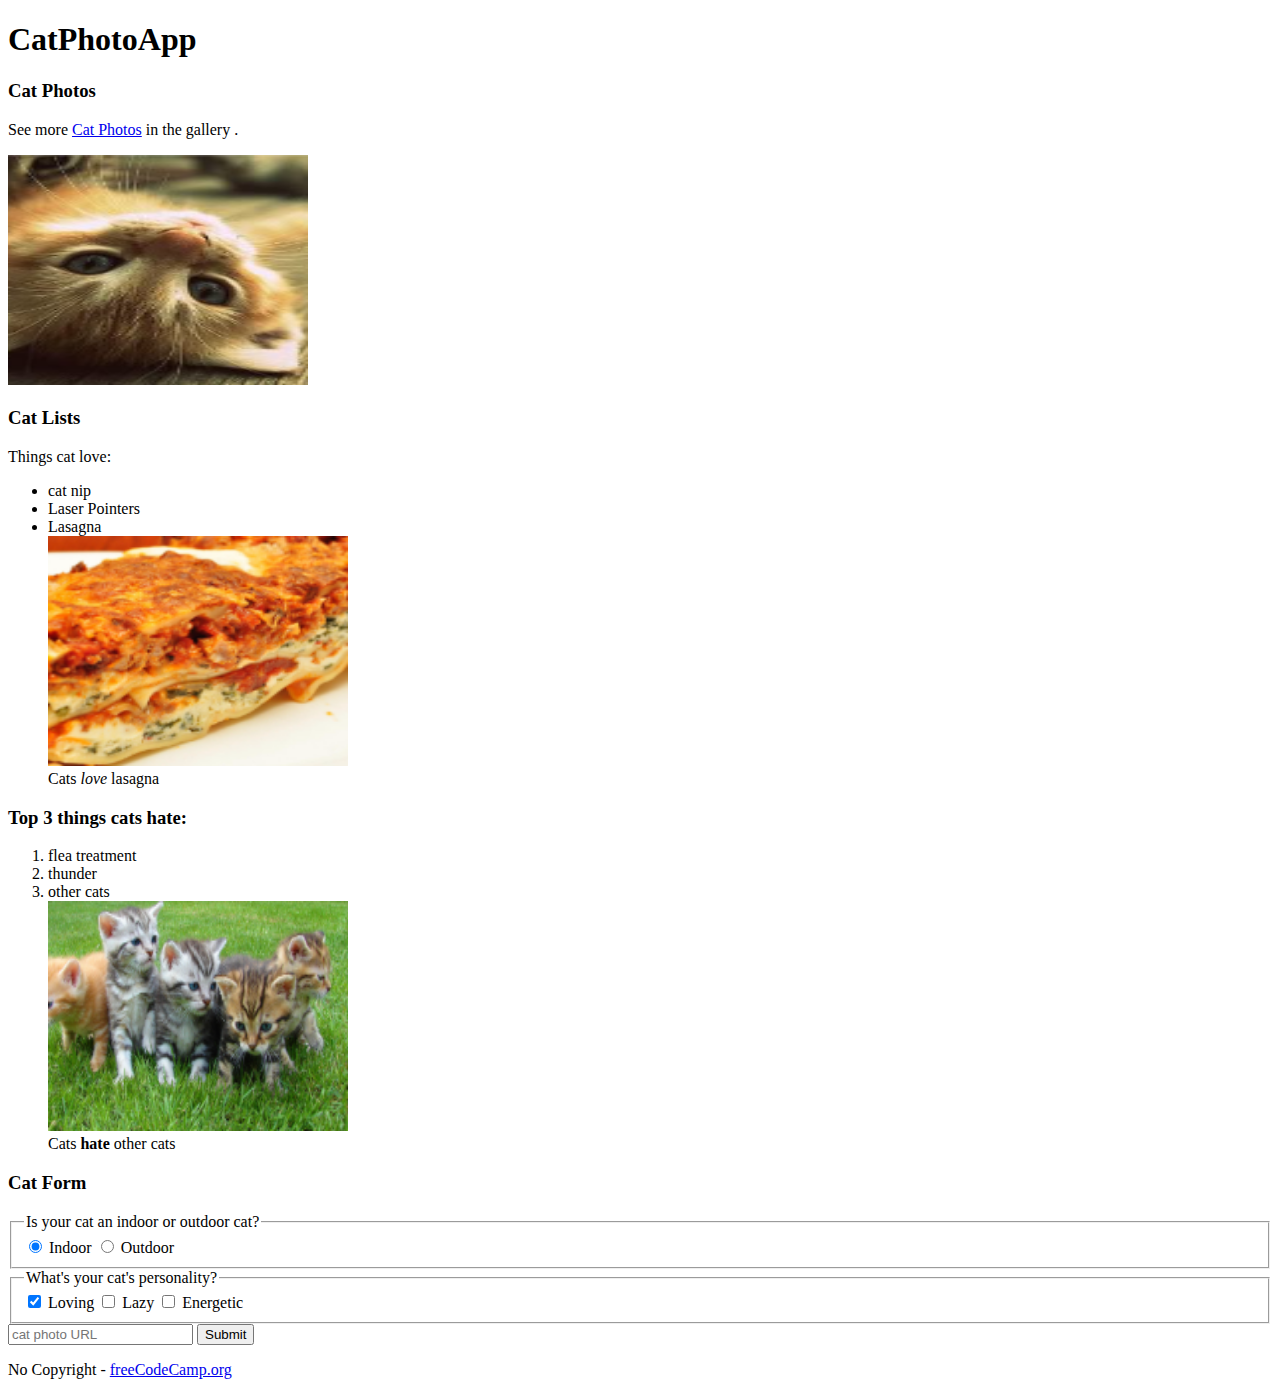
<file: index.html>
<!DOCTYPE html>
<html lang="en">
<head>
    <meta charset="UTF-8">
    <meta name="viewport" content="width=device-width, initial-scale=1.0">
    <title>First Assignment</title>
</head>
<body>
    <h1>CatPhotoApp</h1>
    <h3>Cat Photos</h3>
    <p>See more <a href="#">Cat Photos</a> in the gallery . </p>
    <img src="cat_photo.png" alt="cat img" style="width: 300px; height: 230px;">
    <h3>Cat Lists</h3>
    <p>Things cat love:</p>
    <ul>
        <li>cat nip</li>
        <li>Laser Pointers</li>
        <li>Lasagna <br>
        <img src="lasagna_photo.png" alt="lasagna" style="width: 300px; height: 230px;"><br>
        Cats <i>love</i> lasagna
        </li>
    </ul>
    <h3>Top 3 things cats hate:</h3>
    <ol>
        <li>flea treatment</li>
        <li>thunder</li>
        <li>other cats</li>
        <img src="kittens_photo.png" alt="kittens" style="width: 300px; height: 230px;"><br>
        Cats <b>hate</b> other cats
    </ol>
    <h3>Cat Form</h3>
    <form>
        <fieldset>
            <legend>Is your cat an indoor or outdoor cat?</legend>
            <label>
                <input type="radio" name="indoor-outdoor" value="indoor" checked> Indoor
            </label>
            <label>
                <input type="radio" name="indoor-outdoor" value="outdoor"> Outdoor
            </label>
        </fieldset>
        
        <fieldset>
            <legend>What's your cat's personality?</legend>
            <label>
                <input type="checkbox" name="personality" value="loving" checked> Loving
            </label>
            <label>
                <input type="checkbox" name="personality" value="lazy"> Lazy
            </label>
            <label>
                <input type="checkbox" name="personality" value="energetic"> Energetic
            </label>
        </fieldset>
        
        <input type="text" placeholder="cat photo URL">
        <button type="submit">Submit</button>
    </form>
    <footer>
        <p>No Copyright - <a href="#" target="_blank">freeCodeCamp.org</a></p>
    </footer>
</body>
</html>
</file>
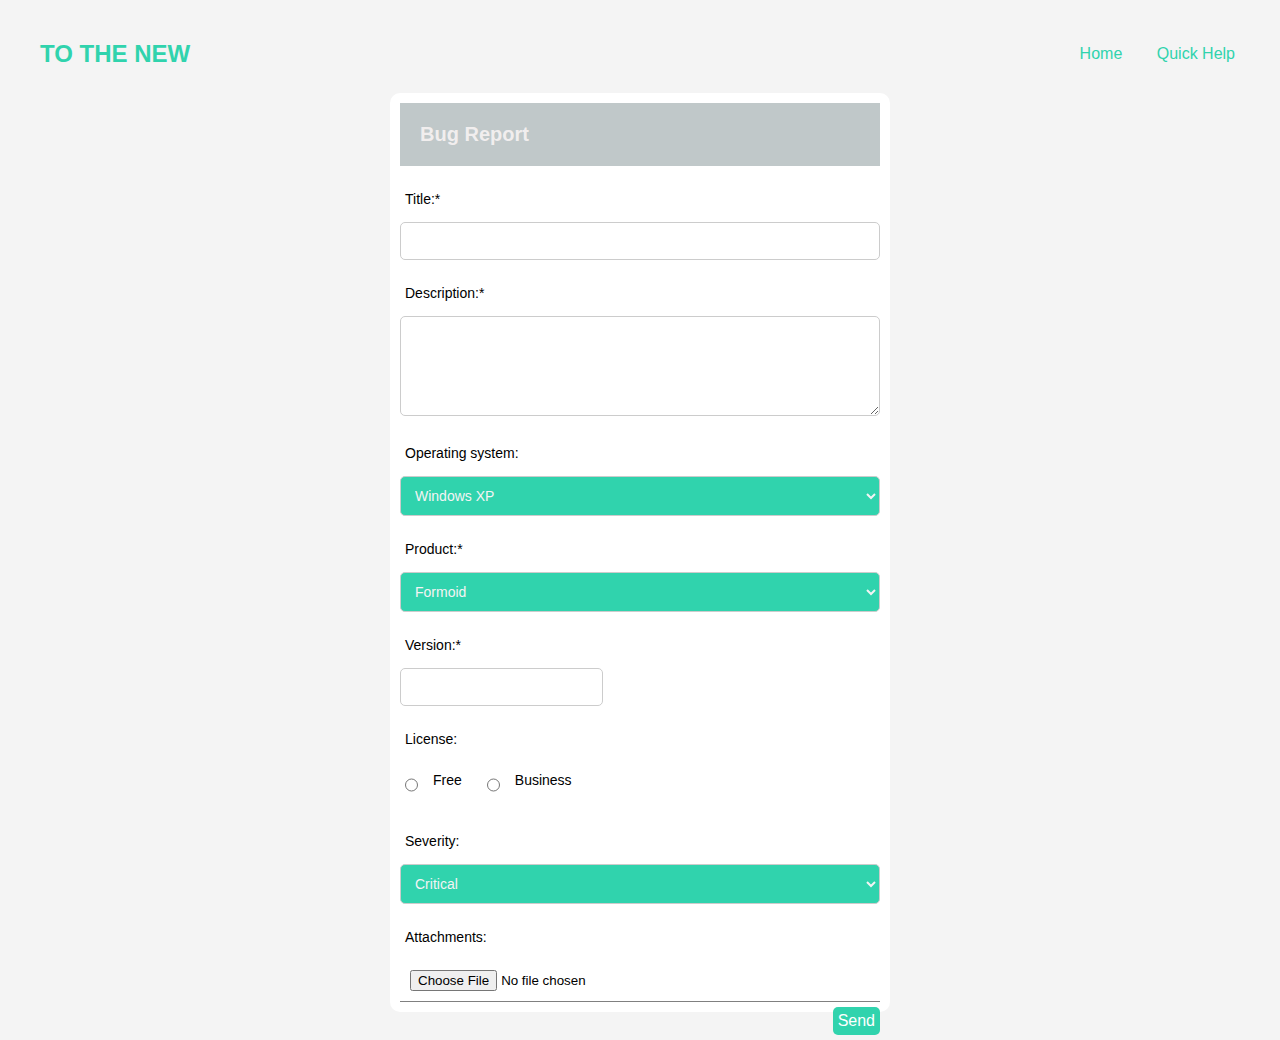
<file: ass2.html>
<!DOCTYPE html>
<html lang="en">
<head>
    <meta charset="UTF-8">
    <meta name="viewport" content="width=device-width, initial-scale=1.0">
    <title>Bug Report</title>
    <link rel="stylesheet" href="ass2.css">
</head>
<body>

    <div class="container">
        <header>
            <h1>TO THE NEW</h1>
            <nav>
                <a href="#">Home</a>
                <a href="#">Quick Help</a>
            </nav>
        </header>

        <div class="form-container">
            <form class="bug-report-form">
                <h2>Bug Report</h2>

                <label for="title">Title:*</label>
                <input type="text" id="title" name="title" required>

                <label for="description">Description:*</label>
                <textarea id="description" name="description" required></textarea>

                <label for="os">Operating system:</label>
                <select id="os" name="os">
                    <option value="windows-xp">Windows XP</option>
                </select>

                <label for="product">Product:*</label>
                <select id="product" name="product" required>
                    <option value="formoid">Formoid</option>
                </select>

                <label for="version">Version:*</label>
                <input type="text" id="version" name="version" required>

                <label>License:</label>
                <div class="radio-group">
                    <input type="radio" id="free" name="license" value="free" required>
                    <label for="free">Free</label>
                    <input type="radio" id="business" name="license" value="business">
                    <label for="business">Business</label>
                </div>

                <label for="severity">Severity:</label>
                <select id="severity" name="severity">
                    <option value="critical">Critical</option>
                </select>

                <label for="attachment">Attachments:</label>
                <input type="file" id="attachment" name="attachment"><br>

                <button type="submit">Send</button>
            </form>
        </div>
    </div>

</body>
</html>
</file>
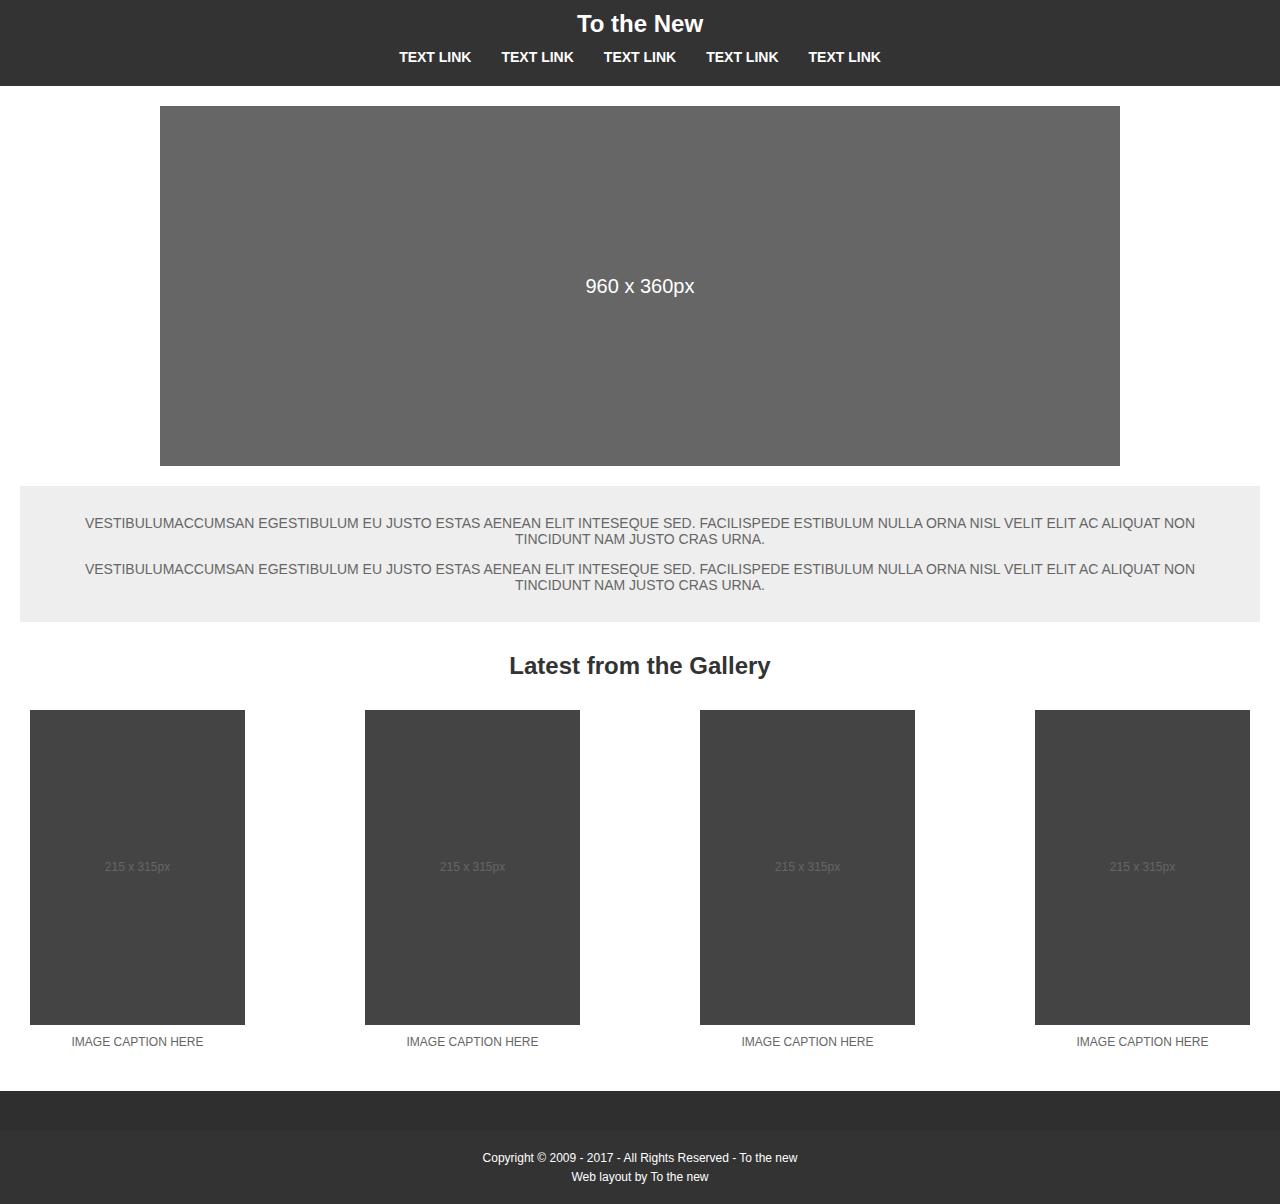
<file: ass3.html>
<!DOCTYPE html>
<html lang="en">
<head>
    <meta charset="UTF-8">
    <meta name="viewport" content="width=device-width, initial-scale=1.0">
    <title>To the New</title>
    <link rel="stylesheet" href="ass3.css">
</head>
<body>
    <header>
        <h1>To the New</h1>
        <nav>
            <ul>
                <li><a href="#">TEXT LINK</a></li>
                <li><a href="#">TEXT LINK</a></li>
                <li><a href="#">TEXT LINK</a></li>
                <li><a href="#">TEXT LINK</a></li>
                <li><a href="#">TEXT LINK</a></li>
            </ul>
        </nav>
    </header>

    <main>
        <section class="main-image">
            <div class="image-box large">
                <p>960 x 360px</p>
            </div>
        </section>

        <section class="description">
            <p>VESTIBULUMACCUMSAN EGESTIBULUM EU JUSTO ESTAS AENEAN ELIT INTESEQUE SED. FACILISPEDE ESTIBULUM NULLA ORNA NISL VELIT ELIT AC ALIQUAT NON TINCIDUNT NAM JUSTO CRAS URNA.</p>
            <p>VESTIBULUMACCUMSAN EGESTIBULUM EU JUSTO ESTAS AENEAN ELIT INTESEQUE SED. FACILISPEDE ESTIBULUM NULLA ORNA NISL VELIT ELIT AC ALIQUAT NON TINCIDUNT NAM JUSTO CRAS URNA.</p>
        </section>

        <section class="gallery">
            <h2>Latest from the Gallery</h2>
            <div class="gallery-images">
                <div class="gallery-item">
                    <div class="image-box small">
                        <p>215 x 315px</p>
                    </div>
                    <p>IMAGE CAPTION HERE</p>
                </div>
                <div class="gallery-item">
                    <div class="image-box small">
                        <p>215 x 315px</p>
                    </div>
                    <p>IMAGE CAPTION HERE</p>
                </div>
                <div class="gallery-item">
                    <div class="image-box small">
                        <p>215 x 315px</p>
                    </div>
                    <p>IMAGE CAPTION HERE</p>
                </div>
                <div class="gallery-item">
                    <div class="image-box small">
                        <p>215 x 315px</p>
                    </div>
                    <p>IMAGE CAPTION HERE</p>
                </div>
            </div>
        </section>
    </main>

    <footer>
        <p>Copyright © 2009 - 2017 - All Rights Reserved - To the new</p>
        <p>Web layout by To the new</p>
    </footer>
</body>
</html>
</file>
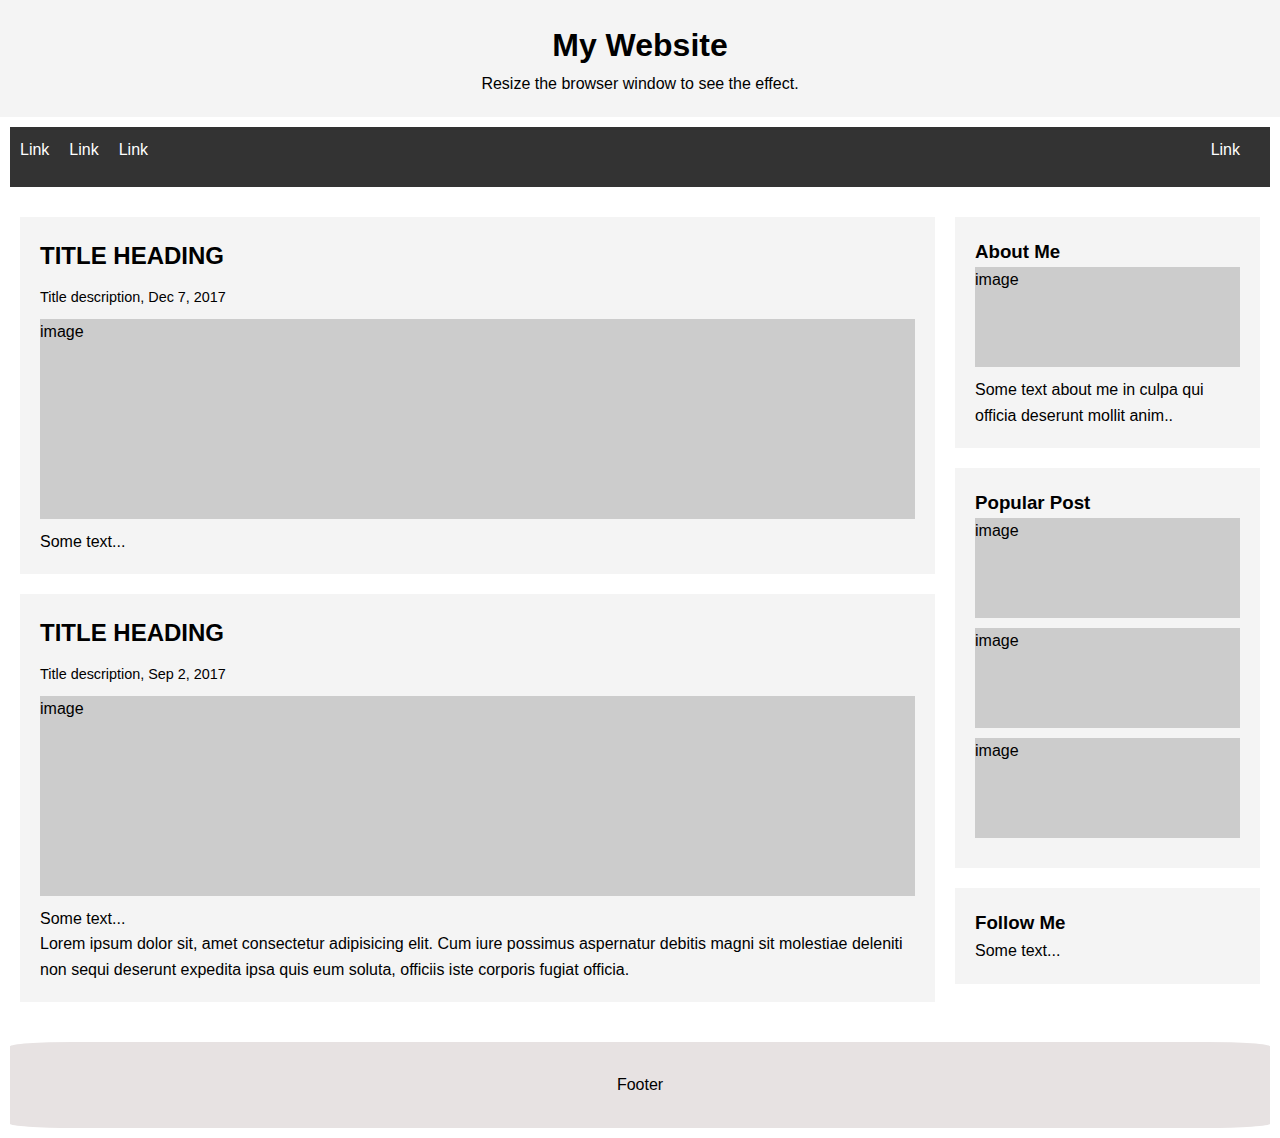
<file: ass4.html>
<!DOCTYPE html>
<html lang="en">
<head>
    <meta charset="UTF-8">
    <meta name="viewport" content="width=device-width, initial-scale=1.0">
    <title>My Website</title>
    <link rel="stylesheet" href="ass4.css">
</head>
<body>

    <header>
        <h1>My Website</h1>
        <p>Resize the browser window to see the effect.</p>
    </header>

    <nav>
        <ul class="nav-left">
            <li><a href="#">Link </a></li>
            <li><a href="#">Link </a></li>
            <li><a href="#">Link </a></li>
        </ul>
        <ul class="nav-right">
            <li><a href="#">Link</a></li>
        </ul>
    </nav>

    <main class="container">
        <section class="posts">
            <article>
                <h2>TITLE HEADING</h2>
                <p class="date">Title description, Dec 7, 2017</p>
                <div class="image">image</div>
                <p>Some text...</p>
            </article>
            <article>
                <h2>TITLE HEADING</h2>
                <p class="date">Title description, Sep 2, 2017</p>
                <div class="image">image</div>
                <p>Some text...<br>Lorem ipsum dolor sit, amet consectetur adipisicing elit. Cum iure possimus aspernatur debitis magni sit molestiae deleniti non sequi deserunt expedita ipsa quis eum soluta, officiis iste corporis fugiat officia.
                </p>
            </article>
        </section>

        <aside class="sidebar">
            <div class="about-me">
                <h3>About Me</h3>
                <div class="image">image</div>
                <p>Some text about me in culpa qui officia deserunt mollit anim..</p>
            </div>
            <div class="popular-post">
                <h3>Popular Post</h3>
                <div class="image">image</div>
                <div class="image">image</div>
                <div class="image">image</div>
            </div>
            <div class="follow-me">
                <h3>Follow Me</h3>
                <p>Some text...</p>
            </div>
        </aside>
    </main>

    <footer>
        <p>Footer</p>
    </footer>

</body>
</html>
</file>
<file: ass2.css>
* {
    box-sizing: border-box;
    margin: 0;
    padding: 5px;
    padding-bottom: 5px;
}
html{
    padding: auto;
}

body {
    font-family: Arial, sans-serif;
    background-color: #f4f4f4;
    padding-left: 20px;
    padding-right: 20px;
    padding: 5px;
}

.container {
    height: auto;
    justify-content: center;
    min-width: 100%;
}

header {
    display: flex;
    justify-content: space-between;
    align-items: center;
    padding: 20px;
}

header h1 {
    color: #30d3ad;
    font-size: 24px;
}

header nav a {
    color:#30d3ad;
    margin-left: 20px;
    text-decoration: none;
    font-size: 16px;
}

.form-container {
    background-color: white;
    border-radius: 10px;
    box-shadow: 10px 0px 4px 10px -5px rgba(0, 0, 0, 0.1);
    align-items: center;
    width: 500px; /* Set a width for the form */
    margin: 0 auto; /* Center horizontally */
    padding: auto;
  /* Vertically center */ 
}

.bug-report-form h2 {
    margin-bottom: 20px;
    font-size: 20px;
    color: #fdf7f7d4;
    background-color: rgb(192, 200, 201);
    text-decoration: white;
    padding: 20px;
}

.bug-report-form label {
    display: block;
    margin-bottom: 10px;
    font-size: 14px;
}

.bug-report-form input[type="text"],
.bug-report-form select,
.bug-report-form textarea {
    width: 100%;
    padding: 10px;
    margin-bottom: 20px;
    border: 1px solid #ccc;
    border-radius: 5px;
    font-size: 14px;
}

.bug-report-form textarea {
    height: 100px;
}

.radio-group {
    display: flex;
    margin-bottom: 20px;
    
}

.radio-group input {
    margin-right: 10px;
}

.radio-group label {
    margin-right: 20px;
}

.bug-report-form button {
    padding: 5px;
    background-color: #30d3ad;
    color: white;
    border: none;
    border-radius: 5px;
    cursor: pointer;
    font-size: 16px;
    margin-top: 1%;
   float: right;
}

.bug-report-form button:hover {
    background-color: #30d3ad;
}
#os 
{
    color: #f4f4f4;
    background-color: #30d3ad;
}
#product{
    color: #f4f4f4;
    background-color: #30d3ad;
}
#severity{
    color: #f4f4f4;
    background-color: #30d3ad;
}
#version{
    width: auto;

}
#attachment{
    width: 100%; /* Take up the full width of the page */
      padding-bottom: 10px; /* Some spacing below the file input */
      border-bottom: 1px solid grey;
}
input[type="file"] {
    width: 100%; /* Extends the file input button and field */
      padding: 10px; /* Optional: increase padding for a better appearance */
      box-sizing: border-box;
}
</file>
<file: ass3.css>
/* General styles */
body {
    font-family: Arial, sans-serif;
    margin: 0;
    padding: 0;
    background-color: #2f2f2f;
    color: #fff;
}

header {
    background-color: #333;
    padding: 10px 0;
    text-align: center;
}

header h1 {
    font-size: 24px;
    color: #fff;
    margin: 0;
}

nav ul {
    list-style: none;
    padding: 0;
    margin: 10px 0;
    display: flex;
    justify-content: center;
}

nav ul li {
    margin-right: 30px;
}

nav ul li a {
    color: #fff;
    text-decoration: none;
    font-weight: bold;
    font-size: 14px;
}

nav ul li:last-child {
    margin-right: 0;
}

/* Main content */
main {
    background-color: #fff;
    color: #333;
    padding: 20px;
}

/* Main Image Placeholder */
.main-image {
    text-align: center;
    margin-bottom: 20px;
}

.image-box.large {
    width: 960px;
    height: 360px;
    background-color: #666;
    margin: 0 auto;
    display: flex;
    align-items: center;
    justify-content: center;
    color: #fff;
    font-size: 20px;
}

/* Description Section */
.description {
    text-align: center;
    font-size: 14px;
    padding: 15px 30px;
    background-color: #eee;
    margin-bottom: 30px;
    color: #666;
}

/* Gallery Section */
.gallery {
    text-align: center;
}

.gallery h2 {
    color: #333;
    margin-bottom: 20px;
}

.gallery-images {
    display: flex;
    justify-content: space-between;
}

.gallery-item {
    width: 215px;
    text-align: center;
    padding: 10px;
}

.image-box.small {
    width: 215px;
    height: 315px;
    background-color: #444;
    display: flex;
    align-items: center;
    justify-content: center;
    color: #fff;
    font-size: 16px;
}

.gallery-item p {
    margin-top: 10px;
    font-size: 12px;
    color: #666;
}

/* Footer */
footer {
    background-color: #333;
    color: #fff;
    text-align: center;
    padding: 15px 0;
    font-size: 12px;
    margin-top: 40px;
}

footer p {
    margin: 5px 0;
}
</file>
<file: ass4.css>
* {
    margin: 0;
    padding: 0;
    box-sizing: border-box;
}

body {
    font-family: Arial, sans-serif;
    line-height: 1.6;
}


header {
    background-color: #f4f4f4;
    padding: 20px;
    text-align: center;
}


nav {
    background-color: #333;
    padding: 10px;
    display: flex;
    text-decoration-color: #f4f4f4;
    justify-content:space-evenly;
    list-style-type: none;
    margin: 10px;
    border: 0%;

}
nav ul {
    display: flex;
    list-style: none;
    list-style-type: none;
}

nav ul li {
    margin-right: 20px;
    text-decoration: none;
    color:#f4f4f4;
    list-style-type: none;
    margin-bottom: 10%;
    padding-left: 0%;
}

nav li a {
    list-style-type: none;
    color: white;
    text-decoration: none;}


.nav-right {
    margin-left: auto;
    color: #f4f4f4; 
}
.nav-left{
    color: #f4f4f4;
    
}


.container {
    display: flex;
    flex-wrap: wrap;
    padding: 20px;
}


.posts {
    flex: 3;
    margin-right: 20px;
    padding: 0%;
}

.posts article {
    background-color: #f4f4f4;
    padding: 20px;
    margin-bottom: 20px;
}

.posts h2 {
    margin-bottom: 10px;
}

.posts .date {
    font-size: 0.9em;
    margin-bottom: 10px;
}

.posts .image {
    width: 100%;
    height: 200px;
    background-color: #ccc;
    margin-bottom: 10px;
}
.image1{
    padding-inline: 0;
}

.sidebar {
    flex: 1;
}

.sidebar .about-me,
.sidebar .popular-post,
.sidebar .follow-me {
    background-color: #f4f4f4;
    padding: 20px;
    margin-bottom: 20px;
}

.sidebar .image {
    width: 100%;
    height: 100px;
    background-color: #ccc;
    margin-bottom: 10px;
}


footer {
    background-color: #e7e2e2;
    text-align: center;
    padding: 30px;
    border: #ccc;
    box-sizing: border-box;
    border-radius: 5%;
    margin: 0px 10px 10px 10px;
}



@media(max-width: 768px) {
    .container {
        flex-direction: column;
    }

    .posts {
        margin-right: 0;
    }

    .sidebar {
        margin-top: 20px;
    }
}
</file>
